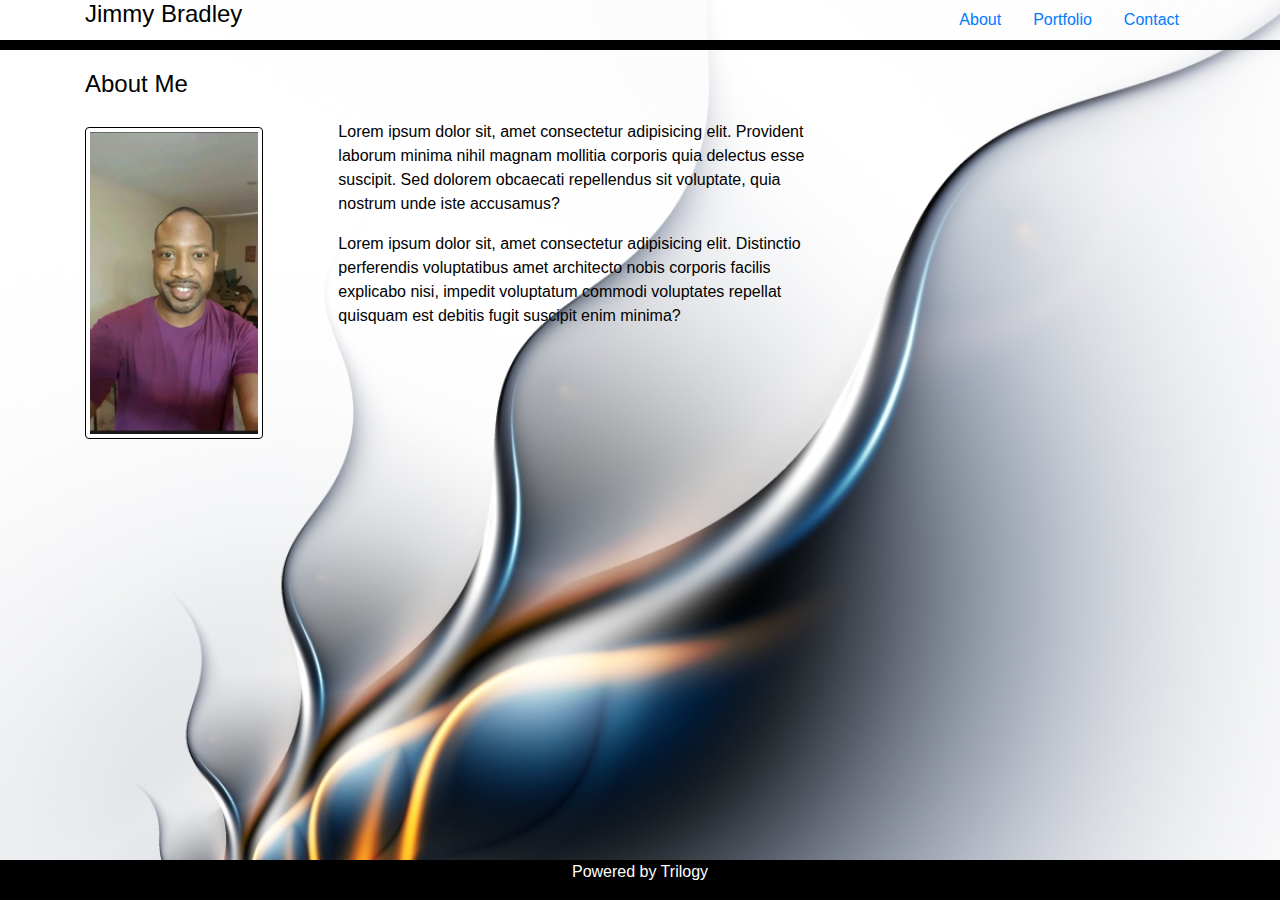
<file: index.html>
<!DOCTYPE html>
<html lang="en">

<head>
  <meta charset="UTF-8">
  <meta name="viewport" content="width=device-width, initial-scale=1.0">
  <meta http-equiv="X-UA-Compatible" content="ie=edge">
  <link rel="stylesheet" href="https://maxcdn.bootstrapcdn.com/bootstrap/4.1.0/css/bootstrap.min.css">
  <link rel="stylesheet" href="index.css">

  <title>Document</title>
</head>

<body>
  <div class="container" id="Name">
    <div class="row">
      <div class="col-sm-2">
        <h4>Jimmy Bradley</h4>
      </div>

      <div class="col-sm-10">
        <ul class="nav justify-content-end">
          <li class="nav-item">
            <a class="nav-link active" href="index.html">About</a>
          </li>
          <li class="nav-item">
            <a class="nav-link" href="portfolio.html">Portfolio</a>
          </li>
          <li class="nav-item">
            <a class="nav-link" href="contact.html">Contact</a>
          </li>
        </ul>
      </div>
    </div>
  </div>
  </div>

  <div class="container-fluid" id="Border">
    <div class="row">
      <div class="col-sm-12">
      </div>
    </div>
  </div>

  <div class="container" id="About">
    <div class="row">
      <div class="col-sm-8">
        <div class="row">
          <div class="col-4 col-sm-4">
            <h4>About Me</h4>
            <img class="img-thumbnail" src="jbpic1.png" alt="Thumbnail image" id="Pic">
          </div>

          <div class="col-8 col-sm-8" id="P1">
            <p>Lorem ipsum dolor sit, amet consectetur adipisicing elit. Provident laborum minima nihil magnam mollitia corporis
              quia delectus esse suscipit. Sed dolorem obcaecati repellendus sit voluptate, quia nostrum unde iste accusamus?</p>
            <p>Lorem ipsum dolor sit, amet consectetur adipisicing elit. Distinctio perferendis voluptatibus amet architecto
              nobis corporis facilis explicabo nisi, impedit voluptatum commodi voluptates repellat quisquam est debitis
              fugit suscipit enim minima?</p>
          </div>
        </div>
      </div>
    </div>
  </div>






  <div class="footer">
    <p>Powered by Trilogy</p>
  </div>


  </div>
</body>

</html>
</file>
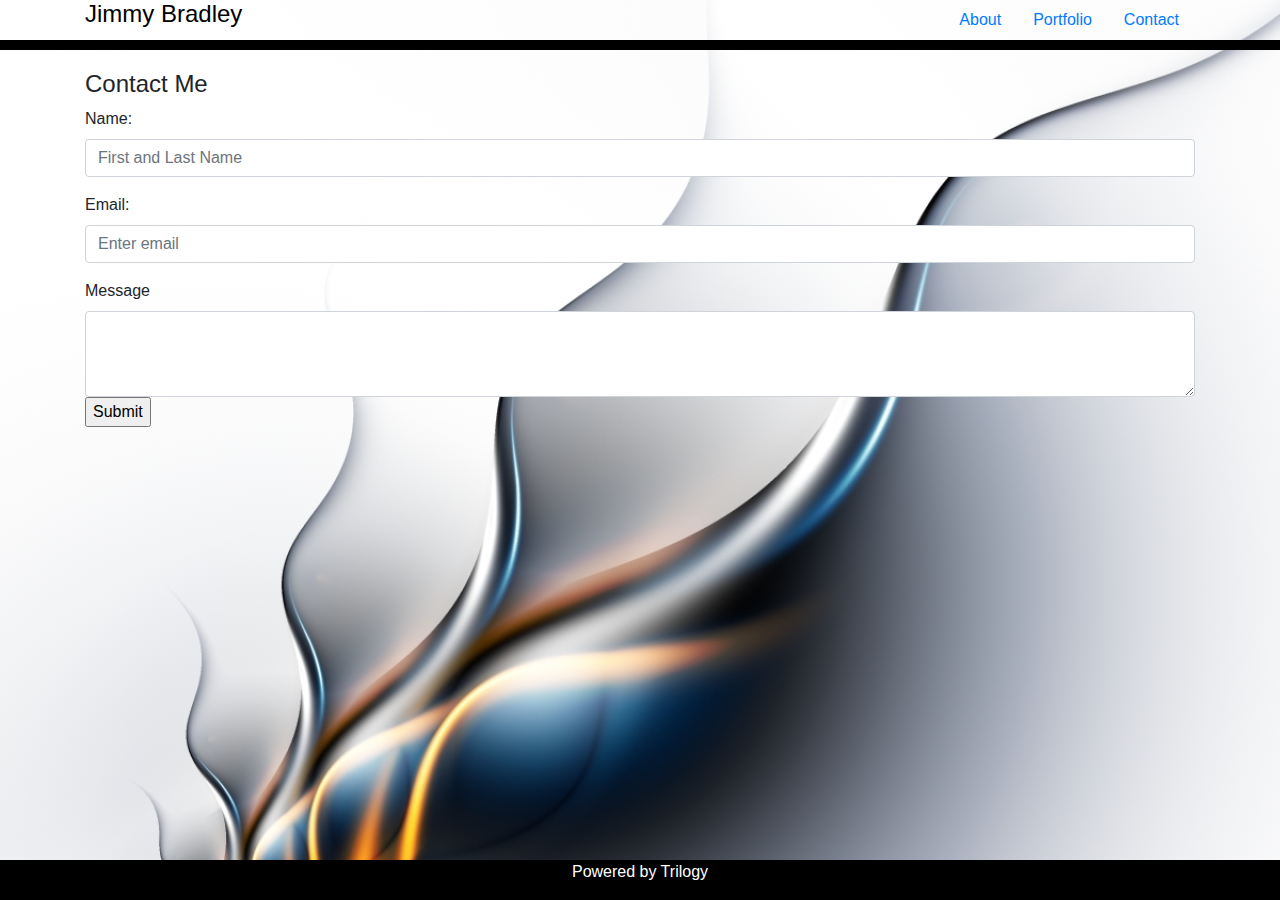
<file: contact.html>
<!DOCTYPE html>
<html lang="en">

<head>
    <meta charset="UTF-8">
    <meta name="viewport" content="width=device-width, initial-scale=1.0">
    <meta http-equiv="X-UA-Compatible" content="ie=edge">
    <link rel="stylesheet" href="https://maxcdn.bootstrapcdn.com/bootstrap/4.1.0/css/bootstrap.min.css">
    <link rel="stylesheet" href="index.css">
    <title>Document</title>
</head>

<body>

    <body>
        <div class="container" id="Name">
            <div class="row">
                <div class="col-sm-2">
                    <h4>Jimmy Bradley</h4>
                </div>

                <div class="col-sm-10">
                    <ul class="nav justify-content-end">
                        <li class="nav-item">
                            <a class="nav-link active" href="index.html">About</a>
                        </li>
                        <li class="nav-item">
                            <a class="nav-link" href="portfolio.html">Portfolio</a>
                        </li>
                        <li class="nav-item">
                            <a class="nav-link" href="contact.html">Contact</a>
                        </li>
                    </ul>
                </div>
            </div>
        </div>
        </div>

        <div class="container-fluid" id="Border">
            <div class="row">
                <div class="col-sm-12">
                </div>
            </div>
        </div>

        <div class="container" id="CntMe">
            <h4>Contact Me</h4>
            <form action="/action_page.php">
                <div class="form-group">
                    <label for="name">Name:</label>
                    <input type="name" class="form-control" id="name" placeholder="First and Last Name" name="name">
                </div>
                <div class="form-group">
                    <label for="email">Email:</label>
                    <input type="email" class="form-control" id="email" placeholder="Enter email" name="email">
                </div>

                <div class="form-group">
                    <label for="message">Message</label>
                    <textarea class="form-control" id="Message" rows="3"></textarea>
                    <input type="submit" value="Submit">

                </div>
            </form>





            <div class="footer">
                <p>Powered by Trilogy</p>
            </div>


        </div>
    </body>

</html>
</body>

</html>
</file>
<file: index.css>
#Nav { 
color: black;
}

#Border {
   background-color: black; 
   height: 10px;   

}

#Name {
    color: black;
}

#Pic {
    margin-top: 20px;
    border-color: black;    
    border-style: solid;
    margin-bottom: 20px;

}

#P1 {
  margin-top: 20px;  
}

#footer {
    background-color: black;
    color: black;
}

#P1 {
    padding-top: 30px;

}

#About {
    margin-top: 20px;
    color: black;
    min-height: 100%;
}

body {
background-image: url(Background3.png);
}

.footer {
    position: fixed;
    left: 0;
    bottom: 0;
    width: 100%;
    background-color:black;
    color: white;
    text-align: center;
}

#Contact {
    box-align: center;
    max-width: 0;
}

#Smile {
    padding-top: 20px;
}

#CntMe {
padding-top: 20px;
}

#card {
    margin-top: 20px;
}
</file>
